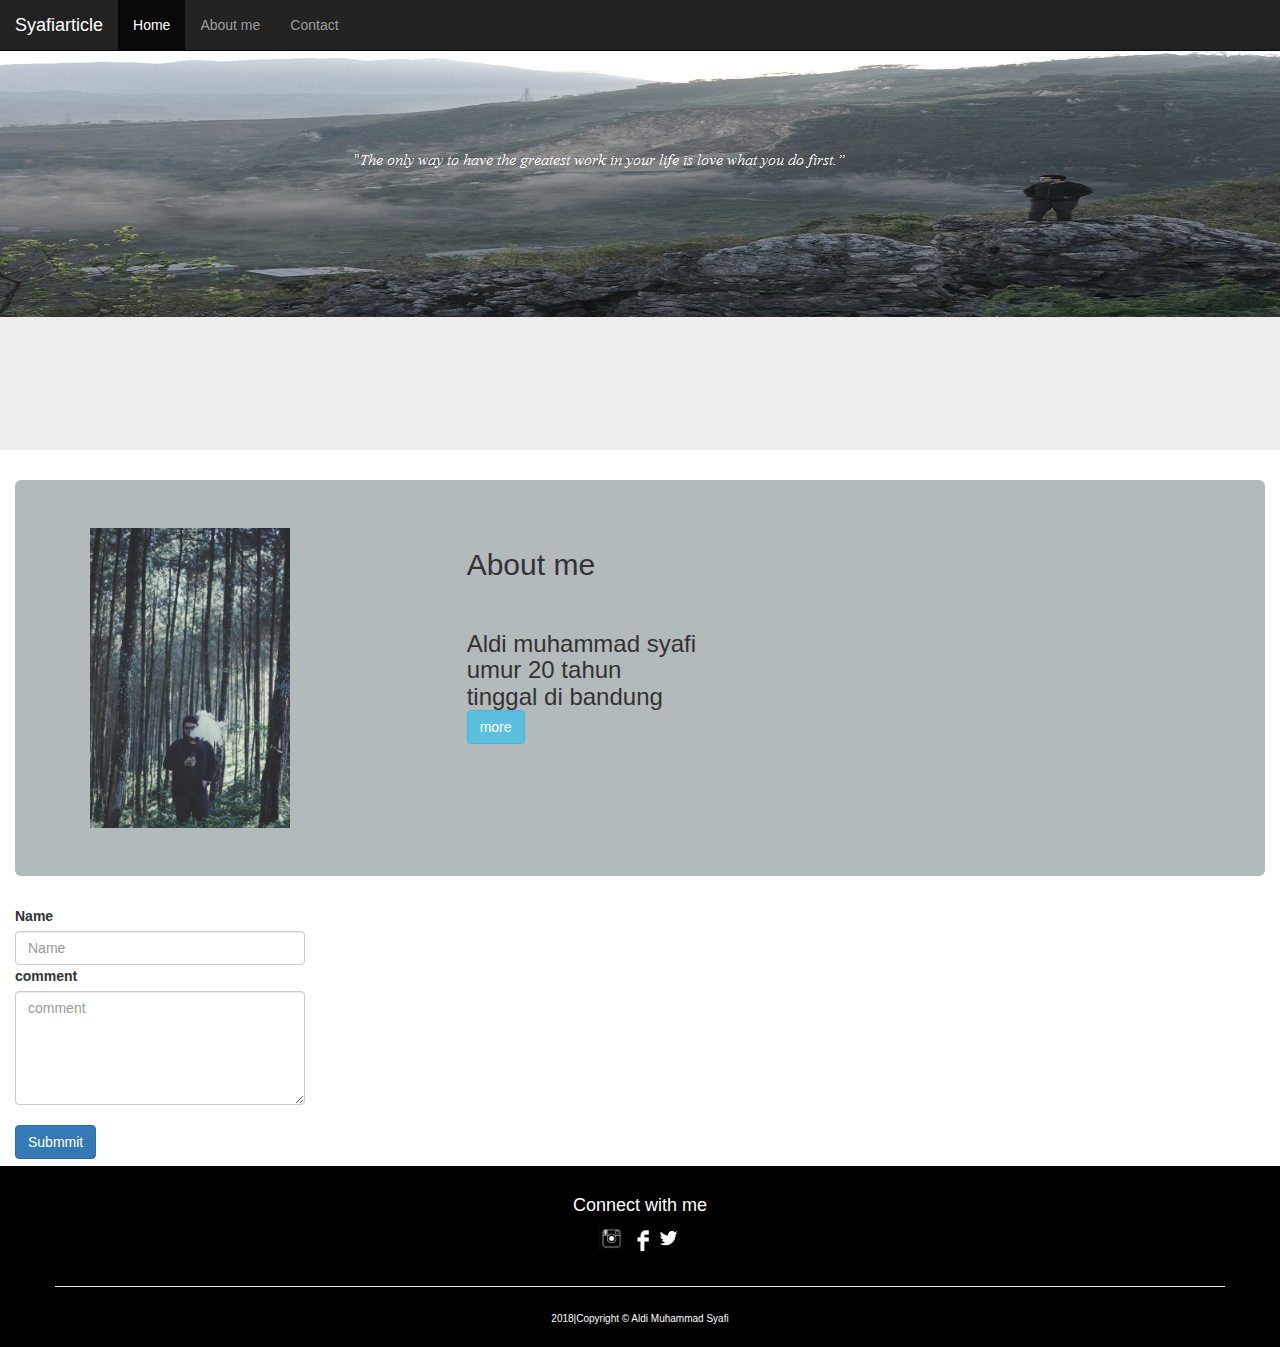
<file: index.html>
<!DOCTYPE html>
<html lang="en">

<head>
    <meta charset="utf-8">
    <meta http-equiv="X-UA-Compatible" content="IE=edge">
    <meta name="viewport" content="width=device-width, initial-scale=1">
    <!-- The above 3 meta tags *must* come first in the head; any other head content must come *after* these tags -->
    <title>Syafi article</title>

    <!-- Bootstrap -->
    <link href="css/bootstrap.min.css" rel="stylesheet">
    <link href="webdesign.css" rel="stylesheet">
    <link href="animate.min.css" rel="stylesheet">
    <link href="animate.css" rel="stylesheet">
    <!-- HTML5 shim and Respond.js for IE8 support of HTML5 elements and media queries -->
    <!-- WARNING: Respond.js doesn't work if you view the page via file:// -->
    <!--[if lt IE 9]>
      <script src="https://oss.maxcdn.com/html5shiv/3.7.3/html5shiv.min.js"></script>
      <script src="https://oss.maxcdn.com/respond/1.4.2/respond.min.js"></script>
    <![endif]-->

</head>

<body>

    <nav class="navbar navbar-inverse navbar-fixed-top">

        <div class="container-fluid">
            <div class="navbar-header">
                <button type="button" class="navbar-toggle" data-toggle="collapse" data-target="#myNavbar">
            <span class="icon-bar"></span>
          <span class="icon-bar"></span>
          
        </button>
                <a class="navbar-brand" href="#">Syafiarticle</a>
            </div>
            <div>
                <div class="collapse navbar-collapse" id="myNavbar">
                    <ul class="nav navbar-nav">
                        <li class="active"><a href="#">Home</a></li>
                        <li><a href="#section1">About me</a></li>
                        <li><a href="#section2">Contact</a></li>
                    </ul>
                </div>
            </div>
        </div>
    </nav>

    <section class="foto" id="padding">


        <div class="jumbotron " id="gambar">


        </div>
        <div id="section1" class="container-fluid">
            <div class="jumbotron" id="bg">
                <div class="container">

                    <div class="row">
                        <div class="col-md-4">

                            <img src="DSC09683EDIT.jpg " id="gambar1" class="animated zoomInRight">
                        </div>
                        <div class="col-md-8">

                            <h2 class=" animated zoomIn"> About me</h2>

                            <br>
                            <h3 class=" animated zoomIn">Aldi muhammad syafi
                                <br> umur 20 tahun
                                <br> tinggal di bandung
                                <br> 
                                <a href="Bio.html"><button class="btn btn-info" type="submit">more</button> </a>
                            </h3>
                        </div>
                    </div>
                </div>
            </div>
        </div>



    </section>
    <div class="margin" id="marginform">
       <div class="form-group">
            <div class="col-xs-3">
            <label for="exampleInputEmail1">Name</label> 
            <input type="email" class="form-control" id="exampleInputEmail1" placeholder="Name">
            </div>  
              <br><br><br>
             <div class="col-xs-3">
          
            <label for="exampleInputEmail1">comment</label>
            <textarea class="form-control" rows="5" placeholder="comment"></textarea><br>
              <button class="btn btn-primary" type="submit">Submmit
              </button>
           </div>
             
        </div>
        </div>
    



    <section class="footer text-center">
        <div id="section2" class="container-fluid">

            <div class="container">
                <div class="row">
                    <div class="col-md-12">
                        <h4>Connect with me</h4>
                        <div class="row">

                            <div class="container">
                                <div class="row">
                                    <div class="col-md-12">
                                        <a href="https://www.instagram.com/aldisuryalaga/?hl=en"><img src="lz1knfn.jpeg" id="ig"></a>

                                        <a href="https://www.facebook.com/aldi.M.S">
                                        <img src="fb.png" id="fb">
                                        </a>
                                        
                                        <a href="https://twitter.com/aldisuryalaga? lang=en%27">
                                        <img src="twt.png" id="twt">
                                        </a> 
                                        </div>
                                        
                                    <br>
                                    <br>
                                   
                                    <hr><div class="row text-center">
                                        <a href="#" style="color: white;">
                                            <font size="1">2018|Copyright © Aldi Muhammad Syafi</font>
                                        </a>
                                    </div>
                                </div>
                            </div>
                        </div>
                    </div>
                </div>
            </div>
        </div>
    </section>




    <!-- jQuery (necessary for Bootstrap's JavaScript plugins) -->
    <script src="https://ajax.googleapis.com/ajax/libs/jquery/1.12.4/jquery.min.js">


    </script>
    <!-- Include all compiled plugins (below), or include individual files as needed -->
    <script src="js/bootstrap.min.js">


    </script>

</body>

</html>
</file>
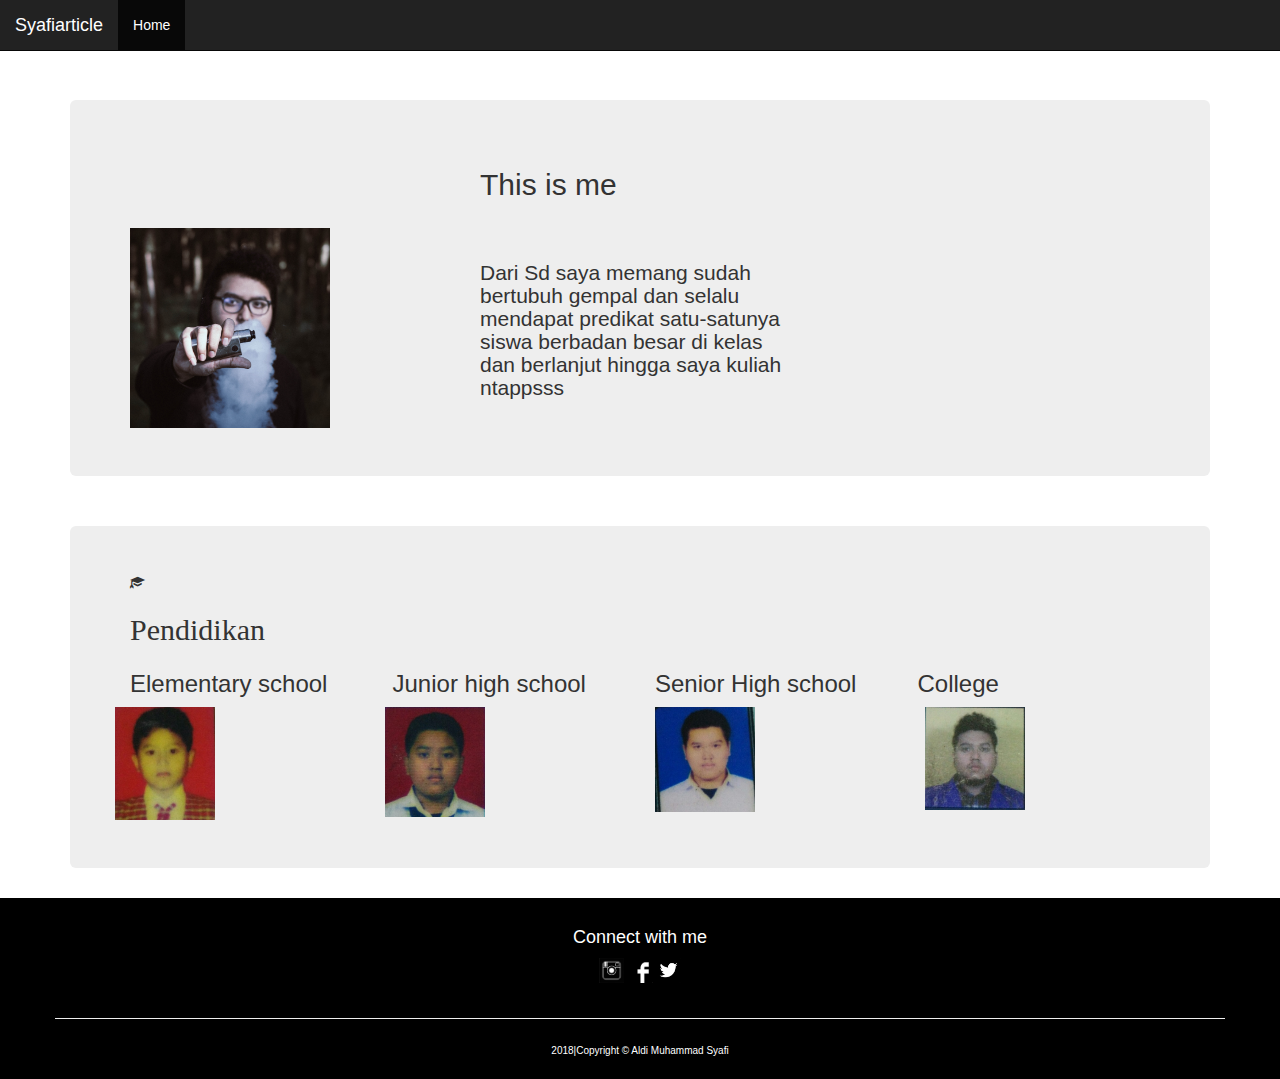
<file: Bio.html>
<!DOCTYPE html>
<html lang="en">

<head>
    <meta charset="utf-8">
    <meta http-equiv="X-UA-Compatible" content="IE=edge">
    <meta name="viewport" content="width=device-width, initial-scale=1">
    <!-- The above 3 meta tags *must* come first in the head; any other head content must come *after* these tags -->
    <title>About me</title>

    <!-- Bootstrap -->
    <link href="css/bootstrap.min.css" rel="stylesheet">
    <link href="cssbio.css" rel="stylesheet">
    <link href="index.html" rel="stylesheet">
    <link href="webdesign.css" rel="stylesheet">
    <!-- HTML5 shim and Respond.js for IE8 support of HTML5 elements and media queries -->
    <!-- WARNING: Respond.js doesn't work if you view the page via file:// -->
    <!--[if lt IE 9]>
      <script src="https://oss.maxcdn.com/html5shiv/3.7.3/html5shiv.min.js"></script>
      <script src="https://oss.maxcdn.com/respond/1.4.2/respond.min.js"></script>
    <![endif]-->
</head>

<body>
    <section>
        <nav class="navbar navbar-inverse navbar-fixed-top">

            <div class="container-fluid">
                <div class="navbar-header">
                    <button type="button" class="navbar-toggle" data-toggle="collapse" data-target="#myNavbar">
            <span class="icon-bar"></span>
          <span class="icon-bar"></span>
          
        </button>
                    <a class="navbar-brand" href="#">Syafiarticle</a>
                </div>
                <div>
                    <div class="collapse navbar-collapse" id="myNavbar">
                        <ul class="nav navbar-nav">
                            <li class="active"><a href="index.html">Home</a></li>
                            
                        </ul>
                    </div>
                </div>
            </div>
        </nav>
    </section>
    
    <div class="margin" id="marginatas"></div>
    
    <section>
        <div class="container">
            <div class="jumbotron">
                <div class="row">
                    <div class="col-md-4 ">
                       <br>
                       <br>
                       <br>
                       <br>
                        <img src="cover.jpg" id="cover">
                    </div>
                    <div class="col-md-4">
                       <h2>This is me</h2>
                       <br>
                       <br>
                       <h4 ><p>Dari Sd saya memang sudah bertubuh gempal dan selalu mendapat predikat satu-satunya siswa berbadan besar di kelas dan berlanjut hingga saya kuliah ntappsss
                       </p>
                       <p> </p></h4>
                        
                    </div>
                </div>
            </div>
        </div>
    </section>
    
    <div class="padding" id="paddingatas">


    </div>
    <div class="container">
        <div class="jumbotron">
            
             <span class="glyphicon glyphicon-education" aria-label="true" size="4"><h2>Pendidikan</h2></span>   
            
            <div class="row">
                <div class="col-md-3">
                   <h3> Elementary school</h3>  
                </div>
                <div class="col-md-3">  
                    <h3>Junior high school</h3>
                </div>
                <div class="col-md-3">
                    <h3>Senior High school</h3>
                    </div>  
                <div class="col-md-3">
                    <h3>College</h3>  
            </div>
            <hr>
            <div class="row">
                <div class="col-md-3">      
                    <img src="sd.jpg" class="pendidikan">
                </div>
                <div class="col-md-3">
                    <img src="smp.jpg" class="pendidikan">
                </div>
                <div class="col-md-3">
                    <img src="sma.jpg" class="pendidikan">
                </div>
                <div class="col-md-3">
                    <img src="kuliah.jpg" class="pendidikan">
                </div>
                <div class="col-md-3">

                </div>
            </div>
        </div>
    </div>
    </div>
    
    <section class="footer text-center">
        <div id="section2" class="container-fluid">

            <div class="container">
                <div class="row">
                    <div class="col-md-12">
                        <h4>Connect with me</h4>
                        <div class="row">

                            <div class="container">
                                <div class="row">
                                    <div class="col-md-12">
                                        <a href="https://www.instagram.com/aldisuryalaga/?hl=en"><img src="lz1knfn.jpeg" id="ig"></a>

                                        <a href="https://www.facebook.com/aldi.M.S">
                                        <img src="fb.png" id="fb">
                                        </a>
                                        
                                        <a href="https://twitter.com/aldisuryalaga? lang=en%27">
                                        <img src="twt.png" id="twt">
                                        </a> 
                                        </div>
                                        
                                    <br>
                                    <br>
                                   
                                    <hr><div class="row text-center">
                                        <a href="#" style="color: white;">
                                            <font size="1">2018|Copyright © Aldi Muhammad Syafi</font>
                                        </a>
                                    </div>
                                </div>
                            </div>
                        </div>
                    </div>
                </div>
            </div>
        </div>
    </section>

    <!-- jQuery (necessary for Bootstrap's JavaScript plugins) -->
    <script src="https://ajax.googleapis.com/ajax/libs/jquery/1.12.4/jquery.min.js"></script>
    <!-- Include all compiled plugins (below), or include individual files as needed -->
    <script src="js/bootstrap.min.js"></script>
</body>

</html>
</file>
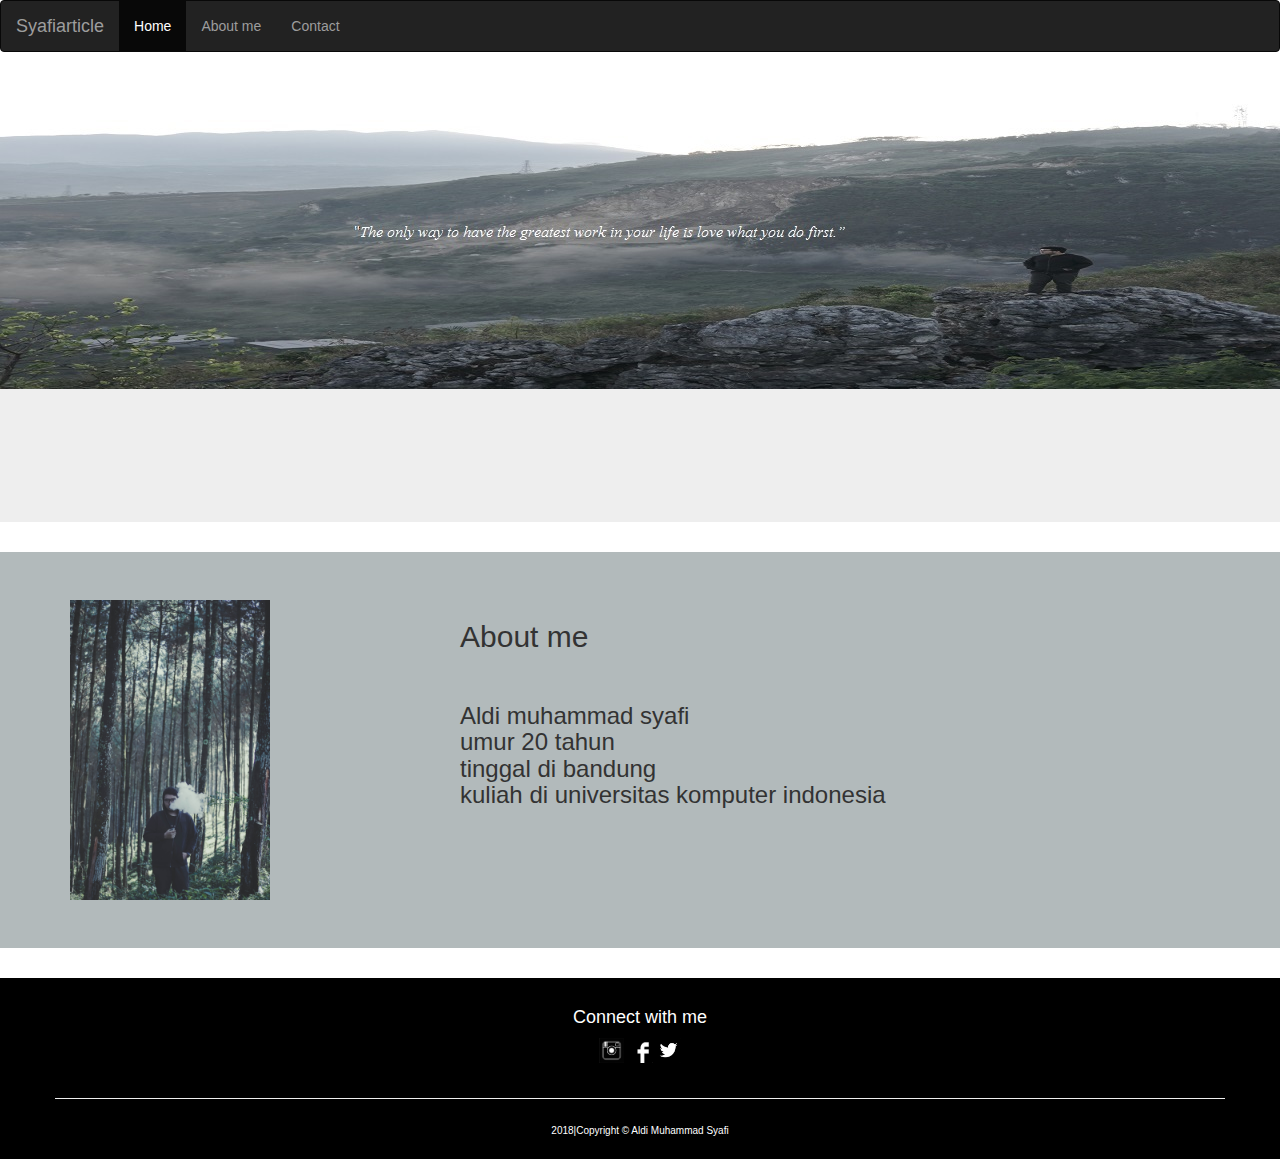
<file: indexpencil.html>
<!DOCTYPE html>
<html lang="en">
  <head>
    <meta charset="utf-8">
    <meta http-equiv="X-UA-Compatible" content="IE=edge">
    <meta name="viewport" content="width=device-width, initial-scale=1">
    <!-- The above 3 meta tags *must* come first in the head; any other head content must come *after* these tags -->
    <title>Syafi article</title>

    <!-- Bootstrap -->
    <link href="css/bootstrap.min.css" rel="stylesheet">
    <link href="webdesign.css" rel="stylesheet">
  
    <!-- HTML5 shim and Respond.js for IE8 support of HTML5 elements and media queries -->
    <!-- WARNING: Respond.js doesn't work if you view the page via file:// -->
    <!--[if lt IE 9]>
      <script src="https://oss.maxcdn.com/html5shiv/3.7.3/html5shiv.min.js"></script>
      <script src="https://oss.maxcdn.com/respond/1.4.2/respond.min.js"></script>
    <![endif]-->
  </head>
  
   
  <body>
 
  <nav class="navbar navbar-inverse" >
      
     <div class="container-fluid">
    <div class="navbar-header">
      <a class="navbar-brand" href="#">Syafiarticle</a>
    </div>
    <ul class="nav navbar-nav">
      <li class="active"><a href="#" >Home</a></li>
      <li><a href="#" >About me</a></li>
      <li><a href="#">Contact</a></li>
    </ul>
  </div>
</nav>

<section class = "foto" id="padding">
  
<div class="jumbotron " id="gambar">
    
      
</div>
<div class="jumbotron" id="bg">
<div class="container">   
       <div class="row">
       <div class="col-md-4">
       
        <img src="DSC09683EDIT.jpg " id="gambar1" class="animate"> 
           </div>
       <div class="col-md-8">
       
       <h2> About me</h2>
       
        <br>
         <h3>Aldi muhammad syafi
         <br>
         umur  20 tahun
         <br>
         tinggal di bandung
         <br>
         kuliah di universitas komputer indonesia
        </h3>
        </div>
        </div>            
        </div>
    </div>  
    
    </section>
 <section class="footer text-center">
       
        <div class="container">
            <div class="row">
                <div class="col-md-12">
                  <h4>Connect with me</h4>
                    <div class="row">
                      
  <div class="container"> 
      <div class="row">
          <div class="col-md-12">
  <a href="https://www.instagram.com/aldisuryalaga/?hl=en"><img src="lz1knfn.jpeg" id="ig"></a>
                        
  <a href="https://www.facebook.com/aldi.M.S">
                    <img src="fb.png" id="fb">
                    </a>
  <a href ="https://twitter.com/aldisuryalaga? lang=en%27">
      <img src="twt.png" id="twt">
      </a>  </div>
          <br>
          <br>
 <hr> <div class="row text-center"><a href="#" style="color: white;" ><font size="1">2018|Copyright © Aldi Muhammad Syafi</font></a></div>
                            </div>
                        </div>       
                    </div>
                </div>
            </div>
        </div>
    </section>

      
            
    <!-- jQuery (necessary for Bootstrap's JavaScript plugins) -->
    <script src="https://ajax.googleapis.com/ajax/libs/jquery/1.12.4/jquery.min.js"></script>
    <!-- Include all compiled plugins (below), or include individual files as needed -->
    <script src="js/bootstrap.min.js"></script>
  </body>
</html>
</file>
<file: webdesign.css>
#gambar {
    background-image: url(DSC09541.JPG);
    background-repeat: no-repeat;
    min-width: 1349px;
    min-height: 450px;
}

#marginform {

    margin-bottom:200px;
}

#gambar1 {
    width: 200px;
    height: auto px;


}

.animate {
    transition: 1s;
}

.animate:hover {
    transform: rotate(360deg);
    border-radius: 500px;
}

#bg {
    background-color: #B2BABB;
}

.footer {
    min-height: 10px;
    background-color: black;
    color: white;
    padding: 20px;
}

#ig {
    width: 25px;
    height: auto;
}

#fb {

    width: 25px;
    height: auto;
}

#twt {
    width: 25px;
    height: auto;
}
</file>
<file: cssbio.css>
#cover{
    width:200px;
    height: auto;
    
}
#marginatas{
    margin-top:100px;
   
}
#paddingatas{
    padding-top: 20px;
    
}

.pendidikan{
    
     width:100px;
    height: auto;
    
}
</file>
